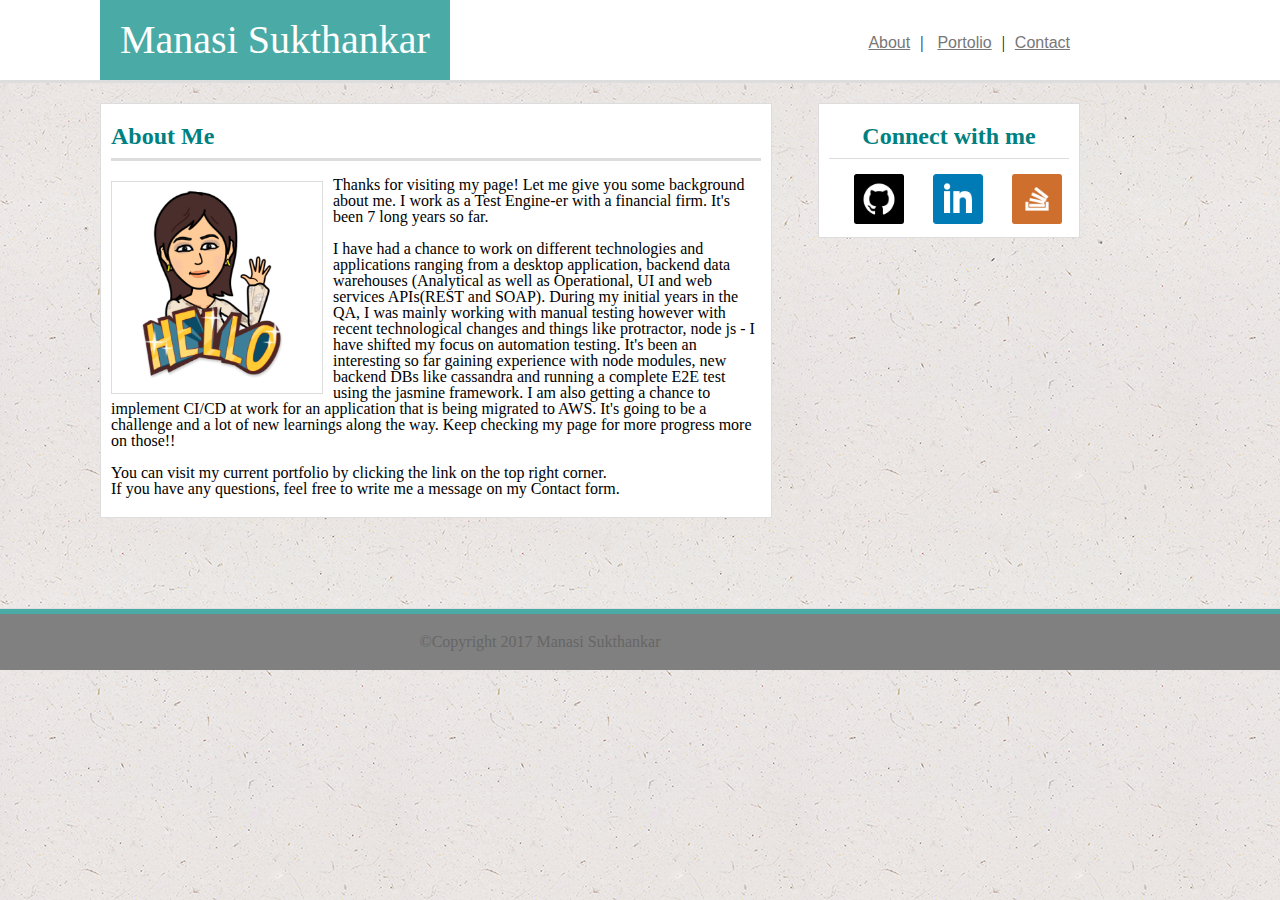
<file: index.html>
<!DOCTYPE html>
<html>
<head>
	<title>Manasi's Portfolio</title>
	<link rel="stylesheet" type="text/css" href="./assets/css/reset.css">
	<link rel="stylesheet" type="text/css" href="./assets/css/style.css">

	<meta name="viewport" content="width=device-width, initial-scale=1.0">
</head>

<body>



<div id="mainTop"> <!--This is needed to have background for header and nav togetehr-->
	<header>
		<h1>Manasi Sukthankar</h1>
	</header>


	<nav>
	  <a class="links" href="index.html">About</a>|
	  <a class="links" href="portfolio.html">Portolio</a>|<a class="links" href="contact.html">Contact</a>
	</nav>

 </div> <!--div for main top content ends-->


<div class="middleSection clearfix"> 

	<section><!--section for main content-->
		<h2 id="h2margin">About Me</h2>
		
			<img src="./assets/images/bitmoji.png" alt=Manasi width=200 class="floatImg">
			<br>
			<p>Thanks for visiting my page! Let me give you some background about me. I work as a Test Engine-er with a financial firm. It's been 7 long years so far.</p>
			<br>
			<p> I have had a chance to work on different technologies and applications ranging from a desktop application, backend data warehouses (Analytical as well as Operational, UI and web services APIs(REST and SOAP).
			During my initial years in the QA, I was mainly working with manual testing however with recent technological changes and things like protractor, node js - I have shifted my focus on automation testing. It's been an interesting so far gaining experience with node modules, new backend DBs like cassandra and running a complete E2E test using the jasmine framework. 
			I am also getting a chance to implement CI/CD at work for an application that is being migrated to AWS. It's going to be a challenge and a lot of new learnings along the way. Keep checking my page for more progress more on those!!
			</p>
			<br>
			<p> You can visit my current portfolio by clicking the link on the top right corner.</p>
			<p>If you have any questions, feel free to write me a message on my Contact form.</p>

			
		
	</section><!--section for main content ends here-->

	<aside><!--Connect with me section in the aside-->
		<h2 class=inClassAside>Connect with me</h2>
			<a href="https://github.com/manudee">
			<img src="./assets/images/github.png" alt=github width=50 class="asideImg"></a>
			<a href="https://www.linkedin.com/in/manasi-sukthankar-6462557/">
			<img src="./assets/images/linkedin.png" alt=linkedin width=50 class="asideImg"></a>
			<a href="https://stackoverflow.com/users/8304342/mnc">
			<img src="./assets/images/stackoverflow.png" alt=stackoverflow width=50 class="asideImg"></a>
	</aside><!--aside with Connect with me ends-->


</div>

<footer>©Copyright 2017 Manasi Sukthankar</footer>

</body>

</html>
</file>
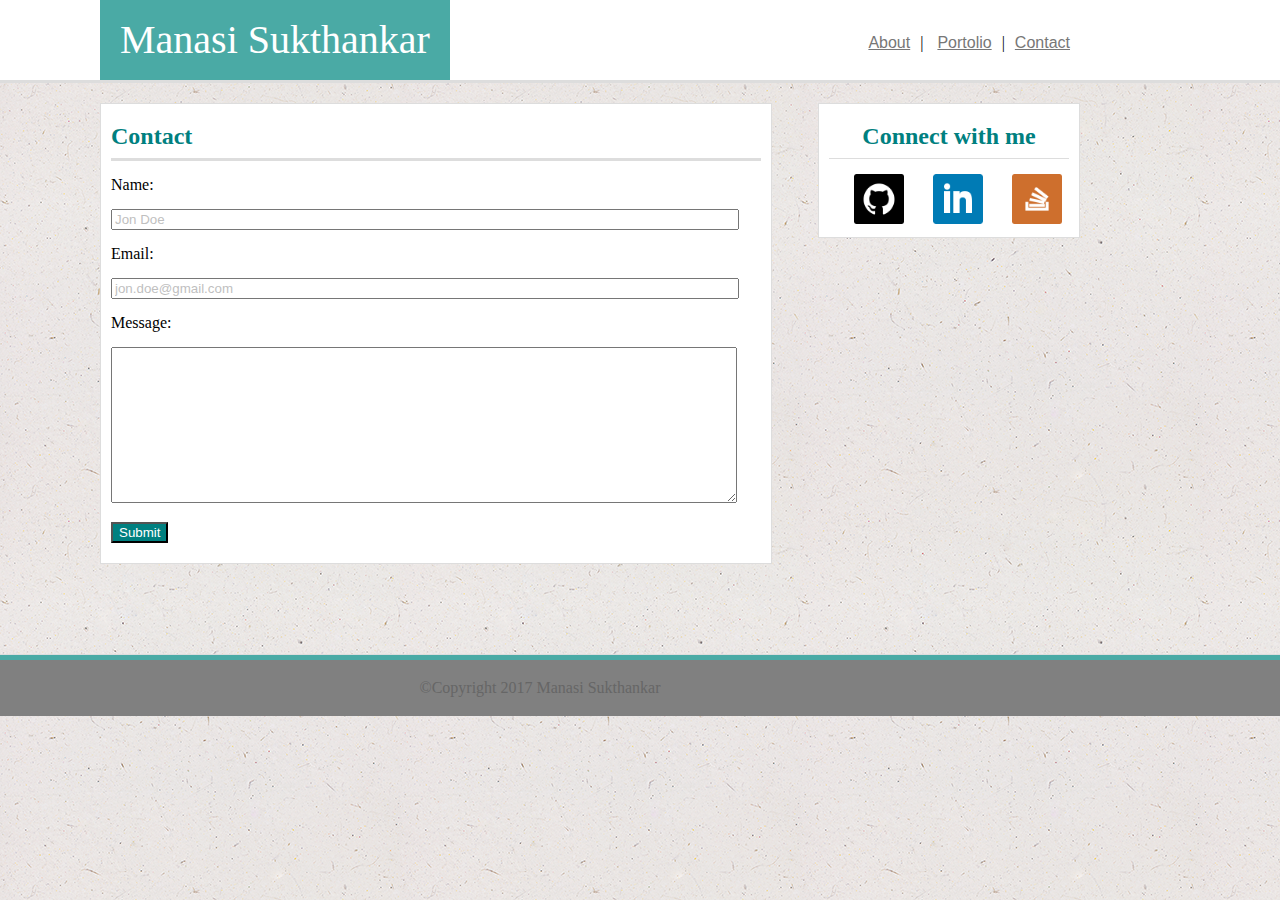
<file: contact.html>
<!DOCTYPE html>
<html>
<head>
	<title>Contact Page</title>
	<link rel="stylesheet" type="text/css" href="./assets/css/reset.css">
	<link rel="stylesheet" type="text/css" href="./assets/css/style.css">
	
	<meta name="viewport" content="width=device-width, initial-scale=1.0">
</head>

<body>


  <div id="mainTop">
	<header>
		<h1>Manasi Sukthankar</h1>
	</header>

	<nav>
	  <a class="links" href="index.html">About</a>|
	  <a class="links" href="portfolio.html">Portolio</a>|<a class="links" href="contact.html">Contact</a>
	</nav>

  </div><!--div for main top content ends-->

<div class="middleSection clearfix"> 
	<section> <!--section for contact form-->
	  <h2 id="h2margin">Contact</h2>
		<form class="form">
		<br>
			Name:<br><br>
  			<input type="text" name="Name" class="fields" value= "Jon Doe"><br><br>
  			Email:<br><br>
  			<input type="text" name="Email" class="fields" value="jon.doe@gmail.com"><br><br>
  			Message:<br><br>
  			<textarea name="message" rows="10" cols="30" class="fields">
  			</textarea><br><br>
  			<button>Submit</button>
		</form>
	</section>
	<aside><!--Connect with me section in the aside-->
		<h2 class=inClassAside>Connect with me</h2>
		  
			<a href="https://github.com/manudee">
			<img src="./assets/images/github.png" alt=github width=50 class="asideImg"></a>
			<a href="https://www.linkedin.com/in/manasi-sukthankar-6462557/">
			<img src="./assets/images/linkedin.png" alt=linkedin width=50 class="asideImg"></a>
			<a href="https://stackoverflow.com/users/8304342/mnc">
			<img src="./assets/images/stackoverflow.png" alt=stackoverflow width=50 class="asideImg"></a>
	</aside><!--aside with Connect with me ends-->


</div>
<footer>©Copyright 2017 Manasi Sukthankar</footer>



</body>
</html>
</file>
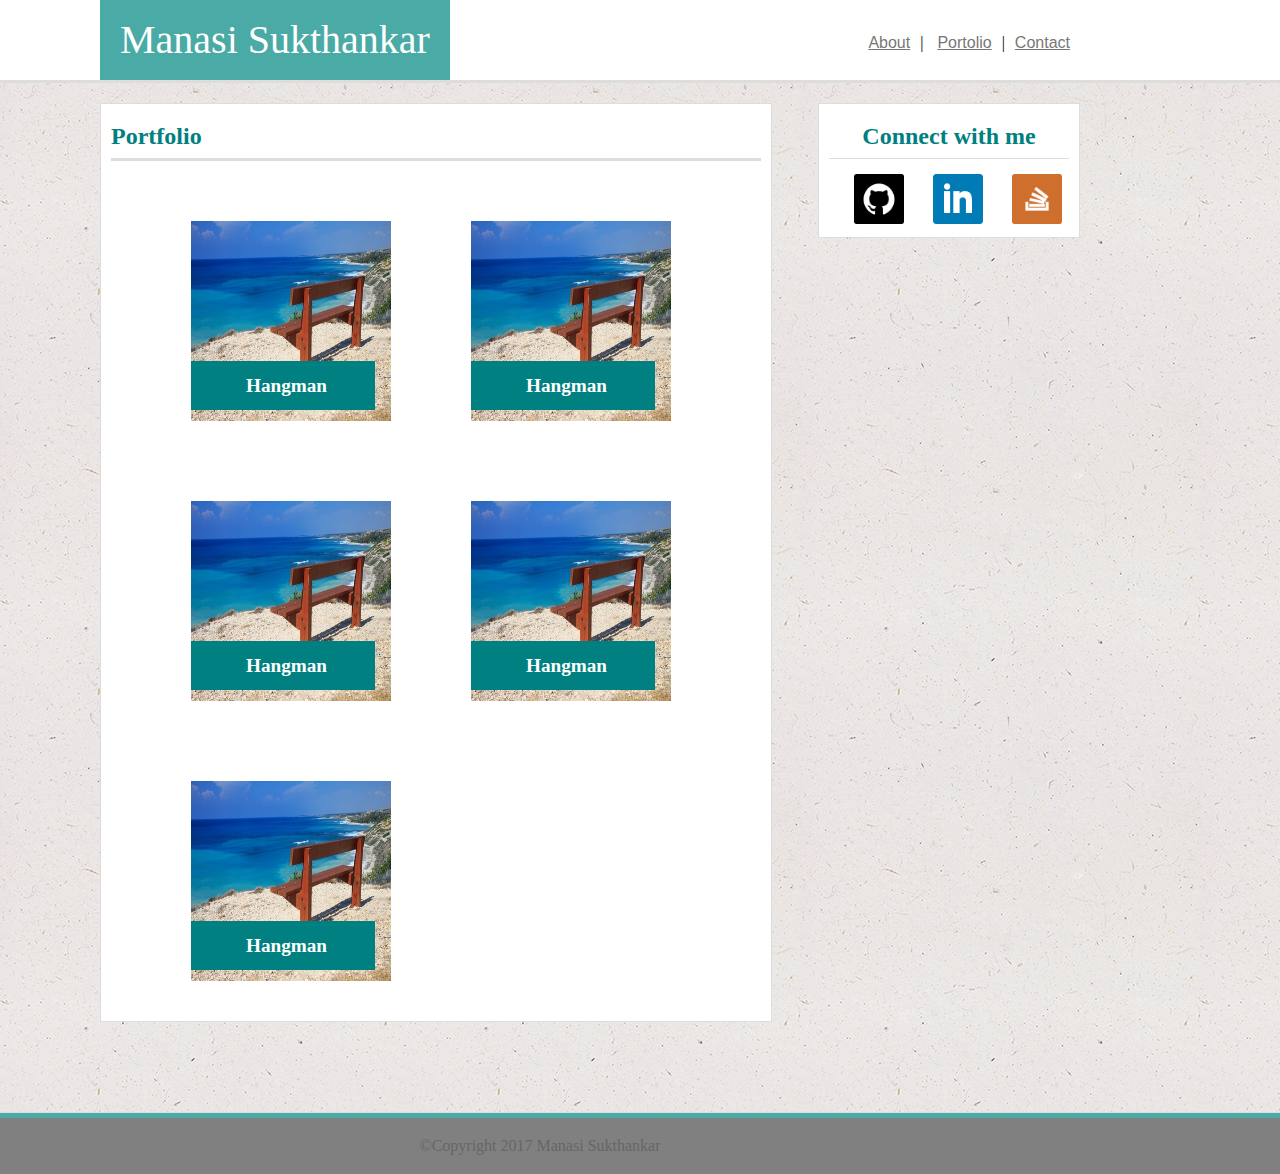
<file: portfolio.html>
<!DOCTYPE html>
<html>
<head>
	<title>PortfolioPage</title>
	<link rel="stylesheet" type="text/css" href="./assets/css/reset.css">
	<link rel="stylesheet" type="text/css" href="./assets/css/style.css">
	
	<meta name="viewport" content="width=device-width, initial-scale=1.0">
</head>

<body>



	<div id="mainTop"> <!--maintop for header-->
		<header>
			<h1>Manasi Sukthankar</h1>
		</header>

		<nav>
		  <a class="links" href="index.html">About</a>|
		  <a class="links" href="portfolio.html">Portolio</a>|<a class="links" href="contact.html">Contact</a>
		</nav>

  	</div><!--div for main top content ends-->

<div class="middleSection clearfix"> 
		<section>
			<h2 id="h2margin">Portfolio</h2>
			
			<div class="txtoverimg">
			<img src="./assets/images/img.jpg" alt="myImage" width=200 height=200 class="portImage">
			<h3 class="text">Hangman</h3>
			</div>

			<div class="txtoverimg">
			<img src="./assets/images/img.jpg" alt="myImage" width=200 height=200 class="portImage">
			<h3  class="text">Hangman</h3>
			</div>

			<div class="txtoverimg">
			<img src="./assets/images/img.jpg" alt="myImage" width=200 height=200 class="portImage">
			<h3  class="text">Hangman</h3>
			</div>

			<div class="txtoverimg">
			<img src="./assets/images/img.jpg" alt="myImage" width=200 height=200 class="portImage">
			<h3  class="text">Hangman</h3>
			</div>

			<div class="txtoverimg">	
			<img src="./assets/images/img.jpg" alt="myImage" width=200 height=200 class="portImage">
			<h3  class="text">Hangman</h3>
			</div>
		</section>
	
		
		<aside><!--Connect with me section in the aside-->
			<h2 class=inClassAside>Connect with me</h2>

			<a href="https://github.com/manudee">
			<img src="./assets/images/github.png" alt=github width=50 class="asideImg"></a>
			<a href="https://www.linkedin.com/in/manasi-sukthankar-6462557/">
			<img src="./assets/images/linkedin.png" alt=linkedin width=50 class="asideImg"></a>
			<a href="https://stackoverflow.com/users/8304342/mnc">
			<img src="./assets/images/stackoverflow.png" alt=stackoverflow width=50 class="asideImg"></a>
		</aside><!--aside with Connect with me ends-->

</div>

	
<footer><strong>©Copyright 2017 Manasi Sukthankar</strong></footer>

</body>
</html>
</file>
<file: assets/css/style.css>
body {

	background-image: url('../images/background.png');
	background-repeat: repeat;
	min-height: 100%;
	
}

/*
#wrapper{
	
	
	position: relative;
	margin: 0 auto;
	border: 1px solid #dddddd;
	min-height: 100%;


}*/


#mainTop{
	margin: 0 auto;
	width: 100%;
	height: 80px;
	border-bottom: solid 3px #dddddd;
	position:relative;
	background: #ffffff;/* was yellow before*/
	margin-bottom: 20px;

}

header{
	position: absolute;
	background: #4aaaa5;
	color: white;
	left: 100px;
	top: 0px;
	margin-bottom: 30px;
	font-size: 40px;
	padding: 20px;

	
}	

nav{
	
	position: absolute;
	right: 200px;
	top: 20px;
	padding-top: 15px;
	padding-bottom: 15px;

}


/*to space out the links*/
.links{
	padding:10px;
	color: #777777;
	font-family: 'Arial', 'Helvetica Neue', Helvetica, sans-serif;

}


a.links:hover{
	 background-color: lightblue;
}


.middleSection{
	
	
	border-bottom: solid 1px #dddddd;
	/*position: relative;*/
	
}


section{
	background: #ffffff; /*was blue before*/
	float: left;
	width: 650px;
	margin: 0 100px;
	margin-bottom: 90px;
	/*position: absolute;
	top:30px;
	left: 200px;*/
	padding-left: 10px;
	margin-right: 10px;
	clear: both;
	padding-right: 10px;
	border: solid 1px #dddddd;
	padding-bottom: 20px;

}

aside{
	background: #ffffff; /*was red before*/
	float: right;
	width: 240px;
	margin-top: 0 ;
	margin-right:200px;

	padding-bottom: 10px;
	/*position: absolute;
	top:30px;
	right: 180px;*/
	padding-left: 10px;
	
	border: solid 1px #dddddd;
	padding-right: 10px;


}

button{
	background-color:  teal;
	color: white;
}

h2{
	font-size:1.5em;
	line-height: 1;
	border-bottom: solid 1px #dddddd;
	margin-top:20px;
	color: teal;
	font-weight: bold;
	padding-left: 0px;

}

#h2margin{
	padding-bottom:  10px;
	border-bottom: solid 3px #dddddd;

}

.inClassAside{
	text-align: center;
	padding-bottom:  10px;

}

.asideImg {
margin-left: 25px;
margin-top:15px;

}


.txtoverimg{
	position: relative;
	float: left;
	margin: 120px 200px 140px 60px;
	padding: 10px

}

.portImage{
	position: absolute;
	right:-200px;
	bottom: -150px;
	padding-left: 40px;
	padding-bottom:  30px;


	
}

.text{
	position: absolute;
	top: 80px;
	left: 20px;
	color: white;
	background-color: teal;
 	font-weight: 900;
 	font-size: 1.2em;
 	padding-left: 55px;
 	padding-right: 48px;
 	padding-top: 15px;
 	padding-bottom: 15px;
 	text-align: center;
 	font-family: 'Georgia', Times, Times New Roman, serif;
}

.floatImg{
	float: left;
	padding: 0 10px 10px 0;
	margin-right: 10px;
	border: solid 1px #dddddd;
	margin-top: 20px;
}



.form{
	width: 655px;
}

.fields{
	width: 620px;
	color: #bfbfbf;
}


footer{
		
	border-top: solid 5px #4aaaa5;
	background-color: gray;

	width: 100%;

	padding-top:20px;
	padding-bottom: 20px;
	color:#666666;
	width: 100%;
	text-align: center;
	margin-left:-100px;
	padding-right: 100px;
}

.clearfix:after {
  content: "";
  display: block;
  clear: both;
}






/*media query for 980px*/
@media screen and  (max-width: 980px)  {
/*Media query for 980 for index.html page*/
header{
	
	width: 40%;	
	text-align: center;
	margin-left: -10px;
	background-color: orange;
	padding-left: 0;
	padding-right: 0;
}

nav{
	width: 30%;
	background: #ffffff;	
	margin-top: 5px;
	margin-right: -200px;
}

.links{
	padding:10px;

}

section{
	
	width: 50%;
	margin-top: 30px;
	margin-left: 90px;	
	margin-bottom: 30px;
}

aside{
	width: 30%;
	margin-top: 30px;
	margin-right: 33px;
	padding-left:0;
	padding-right: 0;
}

.asideImg{
	padding: 3px;
}


.floatImg{

	width: 90%;
	margin-left: 18px;


}

footer{
	width: 100%;
	margin-top: 10px;
	margin-left: 2px;
	padding-right: 120px;
	padding-left: 120px;
}

/*Media query for 980 for portfolio page to fix the images and text over it*/


#h2margin{
	padding-bottom:  -200px;
}

.portImage{

	position: static;
	margin-left: -40px;
	width: 400px;
	height:400px;

}

.text{
	top: 300px;
	left: 50px;
	margin-left: -40px;
	padding-right: 247px;
	text-align: center;


}

.txtoverimg{
	left: -30px;
	margin: 30px 20px -30px 60px;
	padding: 10px;

}

/*media queries for 980px contact page*/

.fields{
	width: 440px;
}


}


/*media query for 768 px*/
@media screen and  (max-width: 768px)  {
header{
	
	width: 50%;	
	text-align: center;
	margin-left: -90px;
	background-color: red;
	padding-left: 0;
	padding-right: 0;
}

nav{
	width: 30%;
	background: #ffffff;	
	margin-top: -5px;
	margin-right: -200px;
}

.links{
	padding:10px;

}

section{
	
	width: 90%;
	margin-top: 20px;
	margin-left: 10px;	
	margin-bottom: 30px;
	padding-left: 40px;
}

aside{
	width: 90%;
	margin-top: 10px;
	padding-left: 50px;
	margin-right: 12px;
}

.inClassAside{
	text-align: left;
}

.asideImg{
	padding: 0px;
}


.floatImg{

	width: 30%;
	margin-left: -20px;


}

footer{
	width: 100%;
	margin-top: 10px;
	margin-left: 2px;
	padding-right: 120px;
	padding-left: 120px;
}

/*Media query for 768 for portfolio page to fix the images and text over it*/


#h2margin{
	padding-bottom:  -200px;
}

.portImage{

	position: static;
	margin-left: -20px;
	width: 200px;
	height:200px;


}

.text{
	top: 150px;
	left: 50px;
	margin-left: -20px;
	padding-right: 48px;
	text-align: center;


}

.txtoverimg{
	left: -30px;
	margin: 30px 20px -30px 60px;
	padding: 10px;

}

/*media queries for 768 contact page*/

.fields{
	width: 620px;
}


}



@media screen and  (max-width: 640px) {
/*Media query for 640 for index.html page*/
header{
	position: static;
	width: 100%;	
	text-align: center;
	padding-right: 10px;
	padding-left: 80px;
	background-color: yellow;
}

nav{
	position: static;
	width: 100%;
	background: #ffffff;
	text-align: center;
	padding-right: -20px;
	padding-left: -20px;
	margin-top: -40px;
}

.links{
	padding:70px;

}

section{
	
	width: 90%;
	margin-top: 50px;
	margin-left: 5px;	
	margin-bottom: 30px;
	/*padding-bottom: 600px;*/
	/*height: auto;*/


}

aside{
	width: 90%;
	margin-top: 10px;
	margin-right: 10px;

	padding-left: 40px;
	margin-left: 180px;


}



.floatImg{
	/*float: none;*/
	width: 100%;
	margin-left: -20px;
	margin-bottom: 10px;

}


footer{
	width: 100%;
	margin-top: 10px;
	margin-left: 2px;
	padding-right: 120px;
	padding-left: 120px;
}

/*Media query for 640 for portfolio page to fix the images and text over it*/


#h2margin{
	padding-bottom:  -200px;
}

.portImage{

	position: static;
	padding-top: -20px;
	padding-left: -40px;
	width: 400px;
	height:400px;

}

.text{
	top: 300px;
	left: 50px;
	padding-right: 247px;
	text-align: center;


}

.txtoverimg{
	left: -30px;
	margin: 30px 20px -30px 60px;
	padding: 10px;

}

/*media queries for 640px contact page*/

.fields{
	width: 540px;
}


}
</file>
